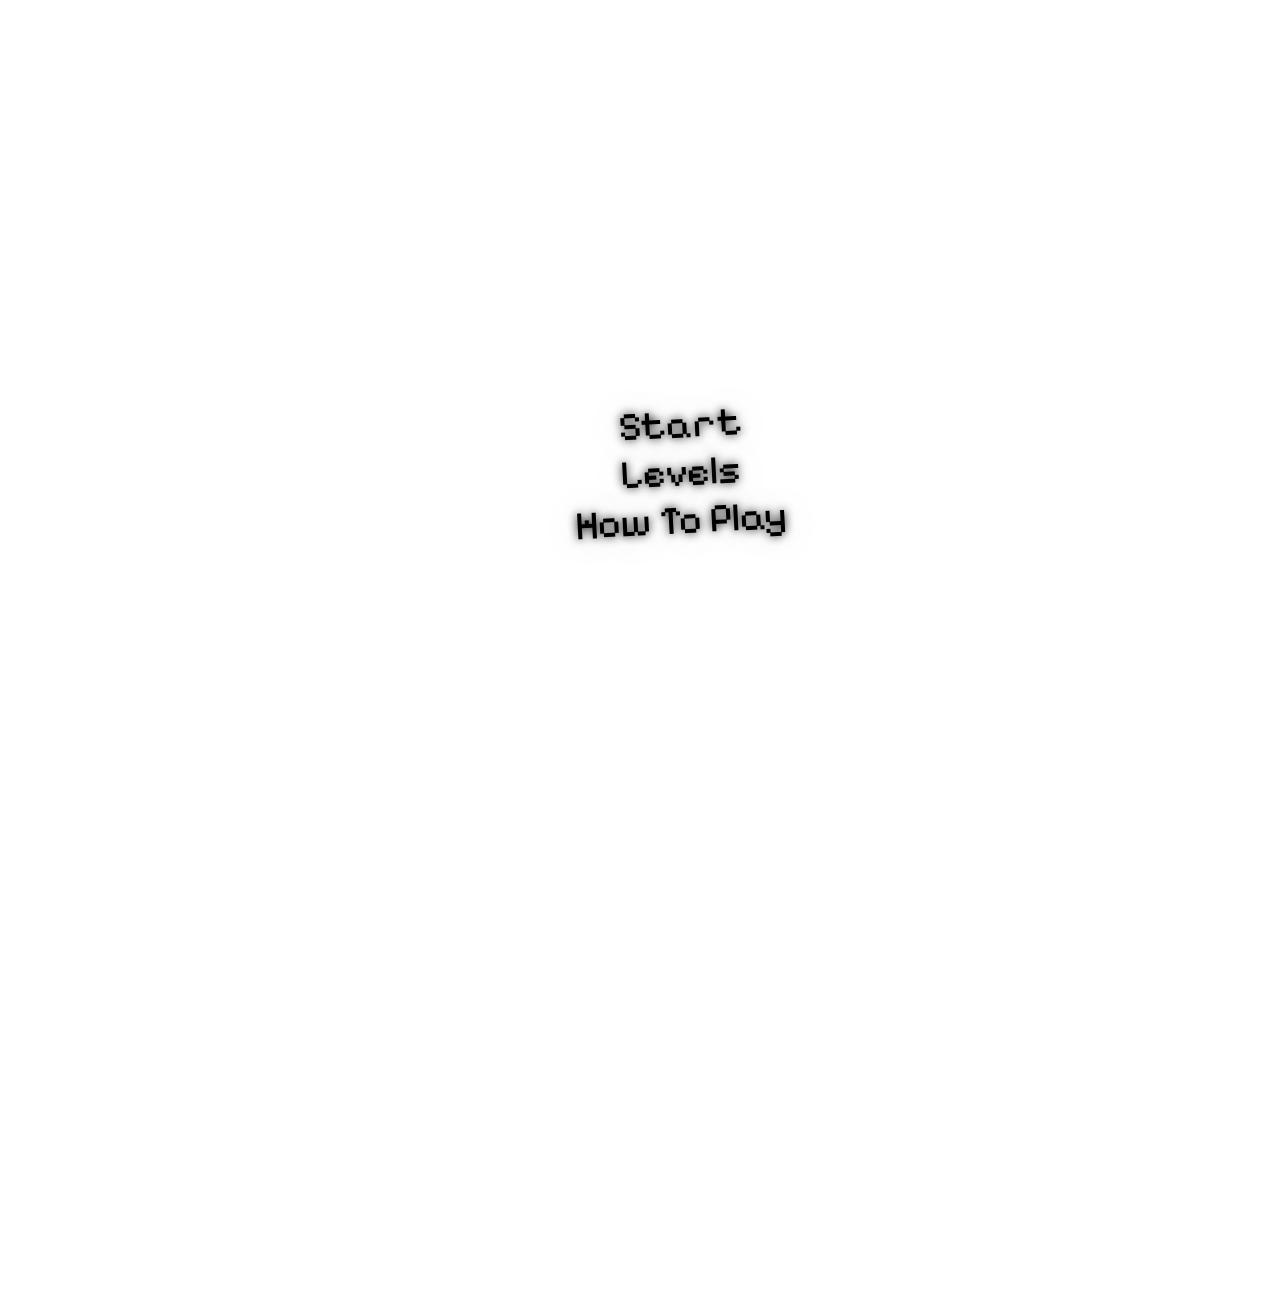
<file: index.html>
<!DOCTYPE html>
<html lang="en">
<head>
<meta charset="UTF-8">
<meta name="viewport" content="width=device-width, initial-scale=1.0">
<title>Game</title>

<link rel="stylesheet" href="startPage.css">
<script src="game.js" defer></script>
<link rel="icon" href="images/ninja-1.png.png">

 <!-- Fonts -->
<link rel="preconnect" href="https://fonts.googleapis.com">
<link rel="preconnect" href="https://fonts.gstatic.com" crossorigin>
<link href="https://fonts.googleapis.com/css2?family=Jacquard+12&family=Pixelify+Sans:wght@400..700&family=Tiny5&display=swap" rel="stylesheet">
</head>

<body>
    <!-- Background Video -->
    <video autoplay muted id="myVideo">
        <source src="images/startScreen.mp4" type="video/mp4">
    </video>
    
    <!-- Start Menu -->
    <div id="startPage">
        <a href="game.html?level=1" class="menu-btn ">Start</a>
        <button onclick="openPopup('levelsPopup')" class="menu-btn">Levels</button>
        <button onclick="openPopup('howPopup')" class="menu-btn">How To Play</button>
    </div>

  <!-- Levels Popup -->
  <div id="levelsPopup" class="popup">
    <div class="card">
      <button onclick="closePopup('levelsPopup')" class="close-btn">X</button>
      <h2>Levels</h2>
      <div class="levels-grid">
        <a href="game.html?level=1" class="level-btn">Level 1</a>
        <a href="game.html?level=2" class="level-btn">Level 2</a>
        <a href="game.html?level=3" class="level-btn">Level 3</a>
        <a href="game.html?level=4" class="level-btn">Level 4</a>
        <a href="game.html?level=5" class="level-btn">Level 5</a>
      </div>
    </div>
  </div>
    
    <!-- How To Play Popup -->
    <div id="howPopup" class="popup">
        <div class="card">
            <button onclick="closePopup('howPopup')" class="close-btn">X</button>
            <h2>How To Play</h2>
            <ul>
                <li>Use up and down arrow keys to move</li>
                <li>Avoid the obstacles</li>
            </ul>
        </div>
    </div>

</body>
</html>
</file>
<file: startPage.css>
* {
  margin: 0;
  padding: 0;
  box-sizing: border-box;
}

body {
  width: 100%;
  height: 100vh;
  overflow: hidden;
  font-family: "Pixelify Sans", sans-serif;
}

a {
  text-decoration: none;
  color: black;
}

/* Background Video */
#myVideo {
  position: fixed;
  top: 0;
  left: 0;
  width: 100%;
  height: 100%;
  object-fit: cover;
  z-index: -1;
}

/* Menu */
#startPage {
  display: flex;
  align-items: center;
  flex-direction: column;
  margin-top: 400px;
  margin-left: 80px;
}

/* Buttons */
.menu-btn {
  font-size: 40px;
  background: none;
  border: none;
  cursor: pointer;
  text-align:center;
  transition: transform 0.4s, text-shadow 0.4s;
  text-shadow: 0 0 10px black, 0 0 40px lightgray;
  font-family: "Pixelify Sans", sans-serif;
  transform: rotate(-3deg)
}

/* Hover effects */
.menu-btn:hover {
  transform: translate(30px) scale(1.5);
}

/* Popup */
.popup {
  display: none;
  position: fixed;
  top: 0;
  left: 0;
  width: 100%;
  height: 100%;
  justify-content: center;
  align-items: center;
  background: rgba(0,0,0,0.6);
}

/* Card */
.card {
  background: rgba(32, 32, 32, 0.9);
  color: white;
  border-radius: 20px;
  width: 80%;
  max-width: 800px;
  padding: 30px;
  display: flex;
  flex-direction: column;
  gap: 20px;
}

/* Close Button */
.close-btn {
  align-self: flex-end;
  background: none;
  border: none;
  color: white;
  font-size: 30px;
  cursor: pointer;
}

/* List */
ul {
  margin-left: 20px;
}

li {
  margin-top: 10px;
}

/* .levels-grid {
  display: flex;
  flex-wrap: wrap;
  gap: 15px;
  width: 100%;
} */

h2{
  font-size: 40px;
  padding-bottom: 20px;
}
.level-btn{
  font-family: "Pixelify Sans", sans-serif;
  font-size: 16px;
  color: #878787;
  text-decoration: none;
  border: 1px solid rgba(255, 255, 255, 0.2);
  border-radius: 12px;
  padding: 8px 15px; 
  cursor: pointer;
  transition: background 0.3s, transform 0.3s;
  text-align: center;
  flex: 1 1 120px;
}
.level-btn:hover{
  background: rgba(255, 255, 255, 0.18);
  transform: scale(1.05);
  color: white;
}
</file>
